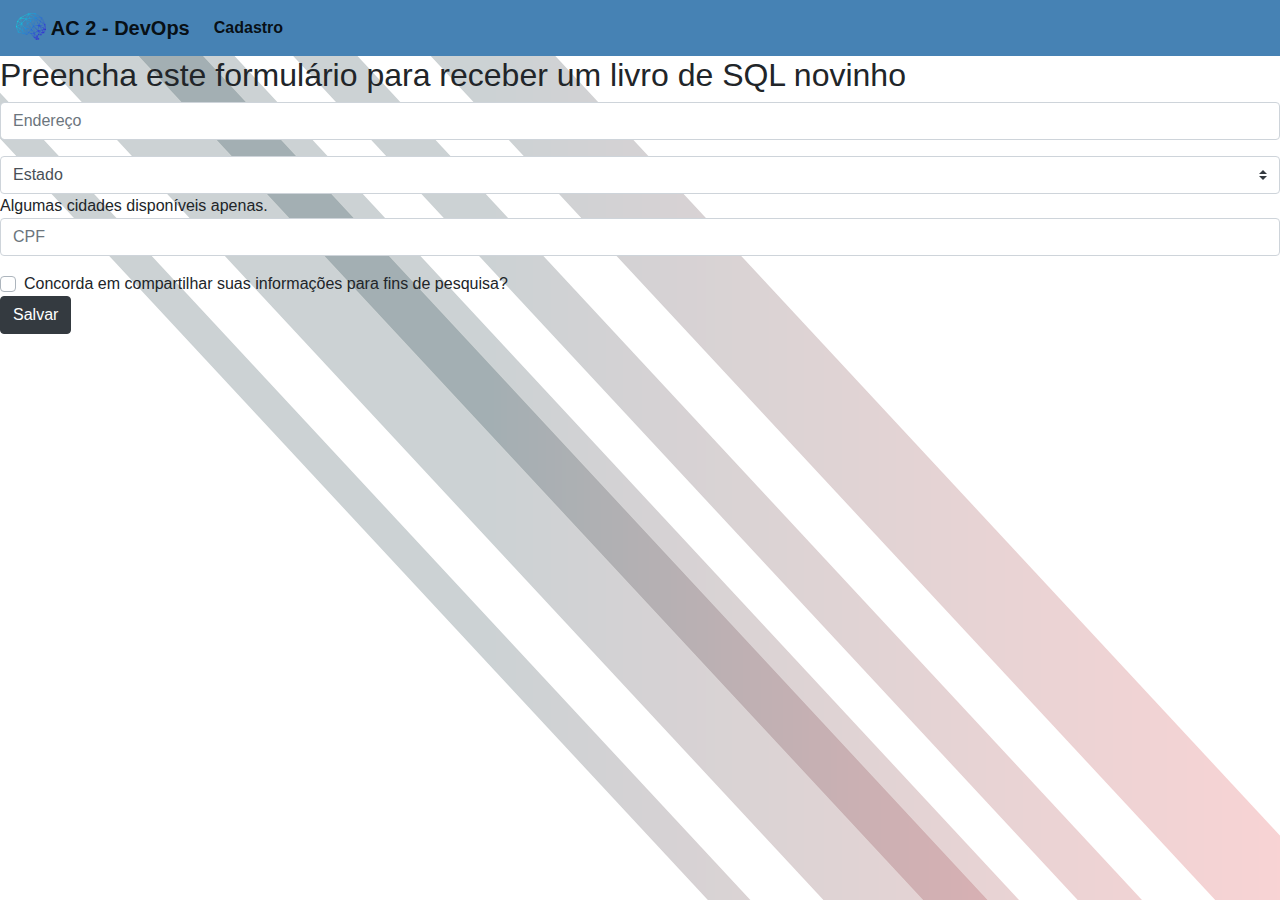
<file: caio.html>
<!doctype html>
<html lang="en">
  <head>
    <meta charset="utf-8">
    <meta name="viewport" content="width=device-width, initial-scale=1, shrink-to-fit=no">
    <link rel="stylesheet" href="https://stackpath.bootstrapcdn.com/bootstrap/4.3.1/css/bootstrap.min.css" integrity="sha384-ggOyR0iXCbMQv3Xipma34MD+dH/1fQ784/j6cY/iJTQUOhcWr7x9JvoRxT2MZw1T" crossorigin="anonymous">
    <link rel="stylesheet" type="text/css" href="caio.css">
    <title>Página do Caio</title>
  </head>
  <body>

   
    <nav class="navbar navbar-expand-lg navbar-light" style="background-color: #4682B4;">
      <a class="navbar-brand" href="index.html">
        <img src="cdr12.png" width="30" height="27" class="d-inline-block align-top" alt=""><strong> AC 2 - DevOps </strong></a>
        <button class="navbar-toggler" type="button" data-toggle="collapse" data-target="#navbarNavAltMarkup" aria-controls="navbarNavAltMarkup" aria-expanded="false" aria-label="Toggle navigation">
          <span class="navbar-toggler-icon"></span>
        </button>
        <div class="collapse navbar-collapse" id="navbarNavAltMarkup">
          <div class="navbar-nav">
            <a class="nav-item nav-link active" href="caio.html"><strong>Cadastro</strong><span class="sr-only">(current)</span></a>
          </div>
        </div>
      </nav>


      <h2>Preencha este formulário para receber um livro de SQL novinho</h2>
      <div class="form-group">
        <input type="text" class="form-control" name="adress" size="50" placeholder="Endereço">
      </div>
          <form max>
            <select name="UF" class="custom-select"> 
              <option selected>Estado</option> 
              <option value="SP">São Paulo</option>
              <option value="RJ">Rio de janeiro</option>
              <option value="BH">Bahia</option>
            </select> Algumas cidades disponíveis apenas. 
          </form>           


          <div class="form-group">
            <input type="text" class="form-control" name="cpf" size="11" placeholder="CPF">
          </div>


      <form>
        <div class="custom-control custom-checkbox">
          <input type="checkbox" class="custom-control-input" id="customCheck" name="example1">
          <label class="custom-control-label" for="customCheck">Concorda em compartilhar suas informações para fins de pesquisa?</label>
        </div>
      </form>

      <button type="button" class="btn btn-dark">Salvar</button>


    <!-- Optional JavaScript -->
    <!-- jQuery first, then Popper.js, then Bootstrap JS -->
    <script src="https://code.jquery.com/jquery-3.3.1.slim.min.js" integrity="sha384-q8i/X+965DzO0rT7abK41JStQIAqVgRVzpbzo5smXKp4YfRvH+8abtTE1Pi6jizo" crossorigin="anonymous"></script>
    <script src="https://cdnjs.cloudflare.com/ajax/libs/popper.js/1.14.7/umd/popper.min.js" integrity="sha384-UO2eT0CpHqdSJQ6hJty5KVphtPhzWj9WO1clHTMGa3JDZwrnQq4sF86dIHNDz0W1" crossorigin="anonymous"></script>
    <script src="https://stackpath.bootstrapcdn.com/bootstrap/4.3.1/js/bootstrap.min.js" integrity="sha384-JjSmVgyd0p3pXB1rRibZUAYoIIy6OrQ6VrjIEaFf/nJGzIxFDsf4x0xIM+B07jRM" crossorigin="anonymous"></script>
  </body>
</html>
</file>
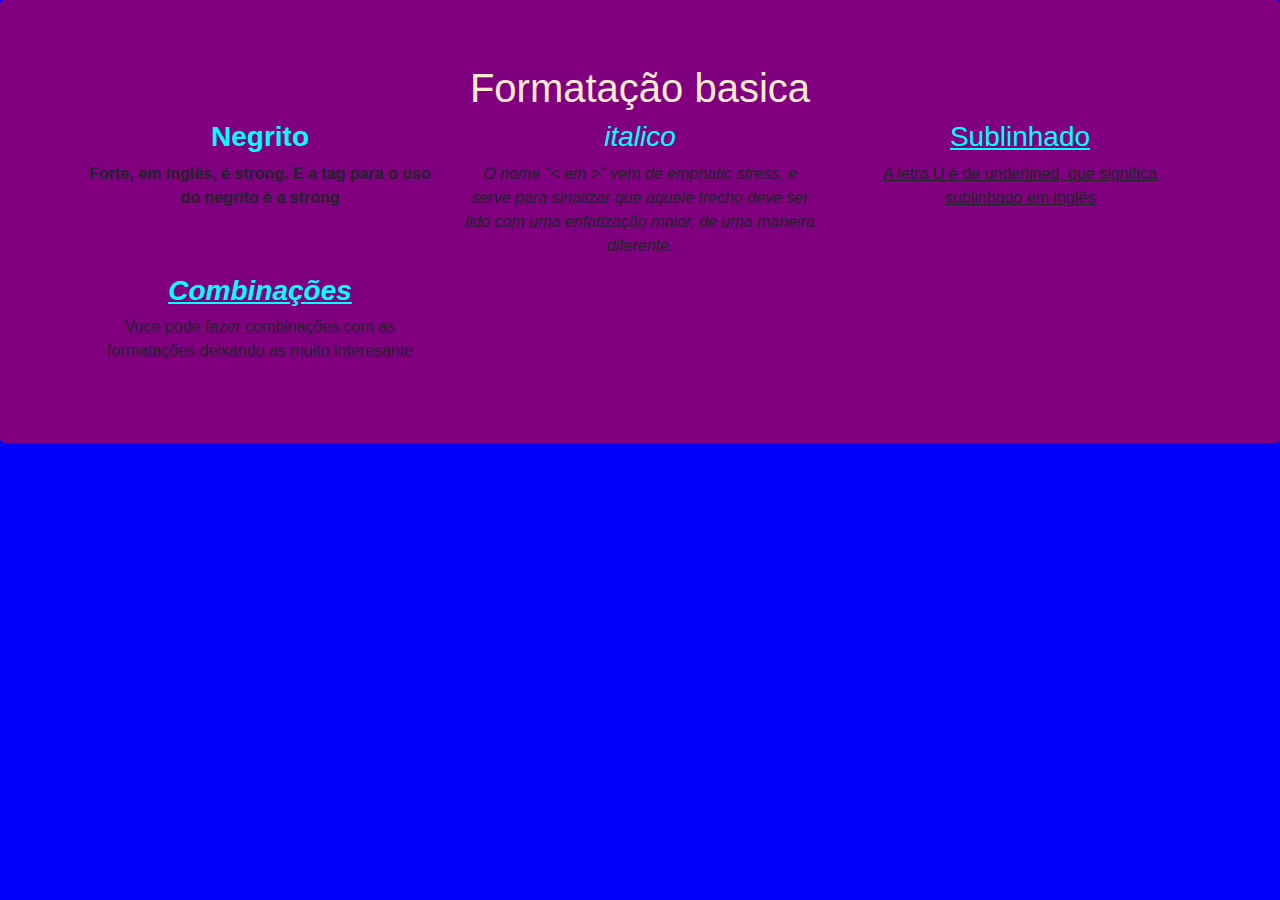
<file: Felipe.html>
<!DOCTYPE html>
<html lang="en">
<head>
  <title>Felipe</title>
  <meta charset="utf-8">
  <meta name="viewport" content="width=device-width, initial-scale=1">

  <!-- Bootstrap CSS -->
  <link rel="stylesheet" href="https://stackpath.bootstrapcdn.com/bootstrap/4.3.1/css/bootstrap.min.css" integrity="sha384-ggOyR0iXCbMQv3Xipma34MD+dH/1fQ784/j6cY/iJTQUOhcWr7x9JvoRxT2MZw1T" crossorigin="anonymous">
  <link rel="stylesheet" type="text/css" href="felipe.css">
  </head>
<body style="background: blue">

<div class="jumbotron text-center" style="background: purple">
  <h1>Formatação basica</h1>
  
  
<div class="container"> 
  <div class="row">
    <div class="col-sm-4">
      <h3><strong>Negrito</strong></h3>
      <p><strong>Forte, em inglês, é strong. E a tag para o uso do negrito é a strong</strong></p>
    </div>
    <div class="col-sm-4">
      <h3><em>italico</em></h3>
      <p><em>O nome "< em >" vem de emphatic stress, e serve para sinalizar que aquele trecho deve ser lido com uma enfatização maior, de uma maneira diferente.</em></p>
      
    </div>
    <div class="col-sm-4">
      <h3><u>Sublinhado</u></h3>        
      <p><u>A letra U é de underlined, que significa sublinhado em inglês</u> </p>
      
      </div>
    <div class="col-sm-4"> 
    	<h3><strong><u><em>Combinações</em></u></strong><br></h3>
        <p><u>Voce pode fazer combinações com as formatações deixando as muito interesante </u> </p>

      
    </div>
  </div>
</div>

</body>
</html>
</file>
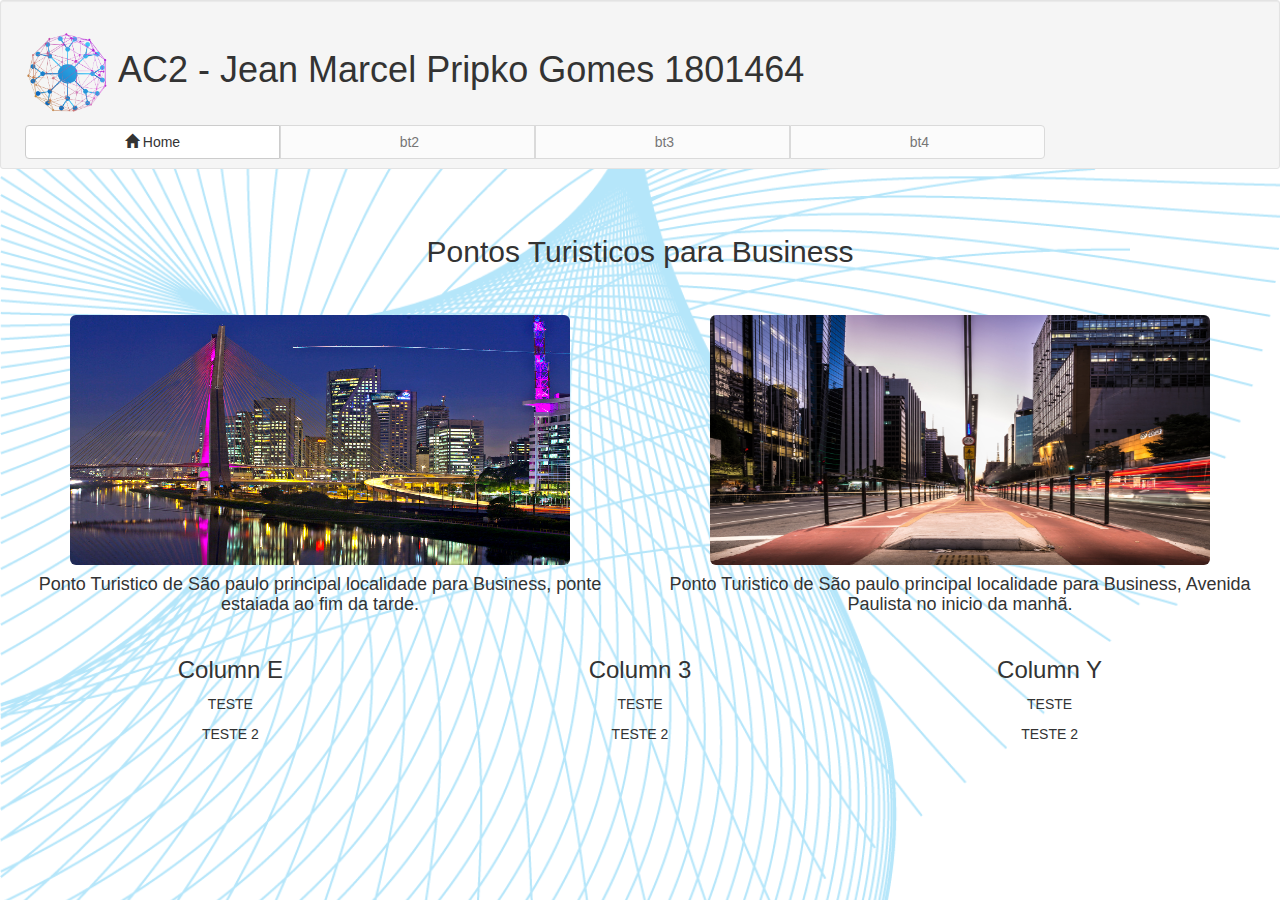
<file: jean.html>
<!DOCTYPE html>
<html>
<head>
    <meta charset="utf-8">
    <meta http-equiv="X-UA-Compatible" content="IE=edge">
    <title>Business</title>
    <meta name="viewport" content="width=device-width, initial-scale=1">
    <link rel="stylesheet" href="https://maxcdn.bootstrapcdn.com/bootstrap/3.4.0/css/bootstrap.min.css">
    <script src="https://ajax.googleapis.com/ajax/libs/jquery/3.3.1/jquery.min.js"></script>
    <script src="https://maxcdn.bootstrapcdn.com/bootstrap/3.4.0/js/bootstrap.min.js"></script>
    <link rel ="stylesheet" type="text/css" href="est.css">
</head>
    
    <div class="well well-sm">
            <div class="container-fluid">
                        <div class="jst"><h1 class="display-2"><img src="logo.png" alt="LOGO" style="width:85px;height:85px;"> AC2 - Jean Marcel Pripko Gomes 1801464</div></h1>
                    </div>
                        <div class="container-fluid">
                            <div class="row">
                                <div class="col-sm-10">
                                    <div class="btn-group btn-group-justified">
                                        <a href="index.html" class="btn btn-default">
                                        <span class="glyphicon glyphicon-home"></span> Home
                                            </a>
                                        <a href="##" class="btn btn-default disabled">
                                        <span class="glyphicon glyphicon"></span> bt2
                                            </a>
                                        <a href="##" class="btn btn-default disabled">
                                        <span class="glyphicon glyphicon"></span> bt3
                                            </a>
                                        <a href="##" class="btn btn-default disabled">
                                        <span class="glyphicon glyphicon"></span> bt4
                                            </a>
                                        </div> 
                                    </div>
                                </div>   
                            </div> 
        </div>
          <div class ="ctr">
             <h2>Pontos Turisticos para Business</h2>
                </div>
        <div class="col-md-6">
            <div class="ctr">
                <img src="img1.jpg" class="img-rounded" style="width:500px;height:250px;" alt="Image">
                <p></p>
                <h4>Ponto Turistico de São paulo principal localidade para Business, ponte estaiada ao fim da tarde.</h4></div>
        </div>   
        <div class="col-md-6"> 
        <div class="ctr">
                <img src="img2.jpg" class="img-rounded" style="width:500px;height:250px;" alt="Image">
                <p></p>
                <h4>Ponto Turistico de São paulo principal localidade para Business, Avenida Paulista no inicio da manhã.</h4></div>
            </div>  
            </div>
        <div class ="ctr">
        <div class="col-md-4">
                <h3>Column E</h3>
                <p>TESTE</p>
                <p>TESTE 2</p>
        </div>      
        <div class="col-md-4">
                <h3>Column 3</h3>
                <p>TESTE</p>
                <p>TESTE 2</p>
        </div>
        <div class="col-md-4">
                <h3>Column Y</h3>
                <p>TESTE</p>
                <p>TESTE 2</p>
        </div>
        </div>

</body>
</html>
</file>
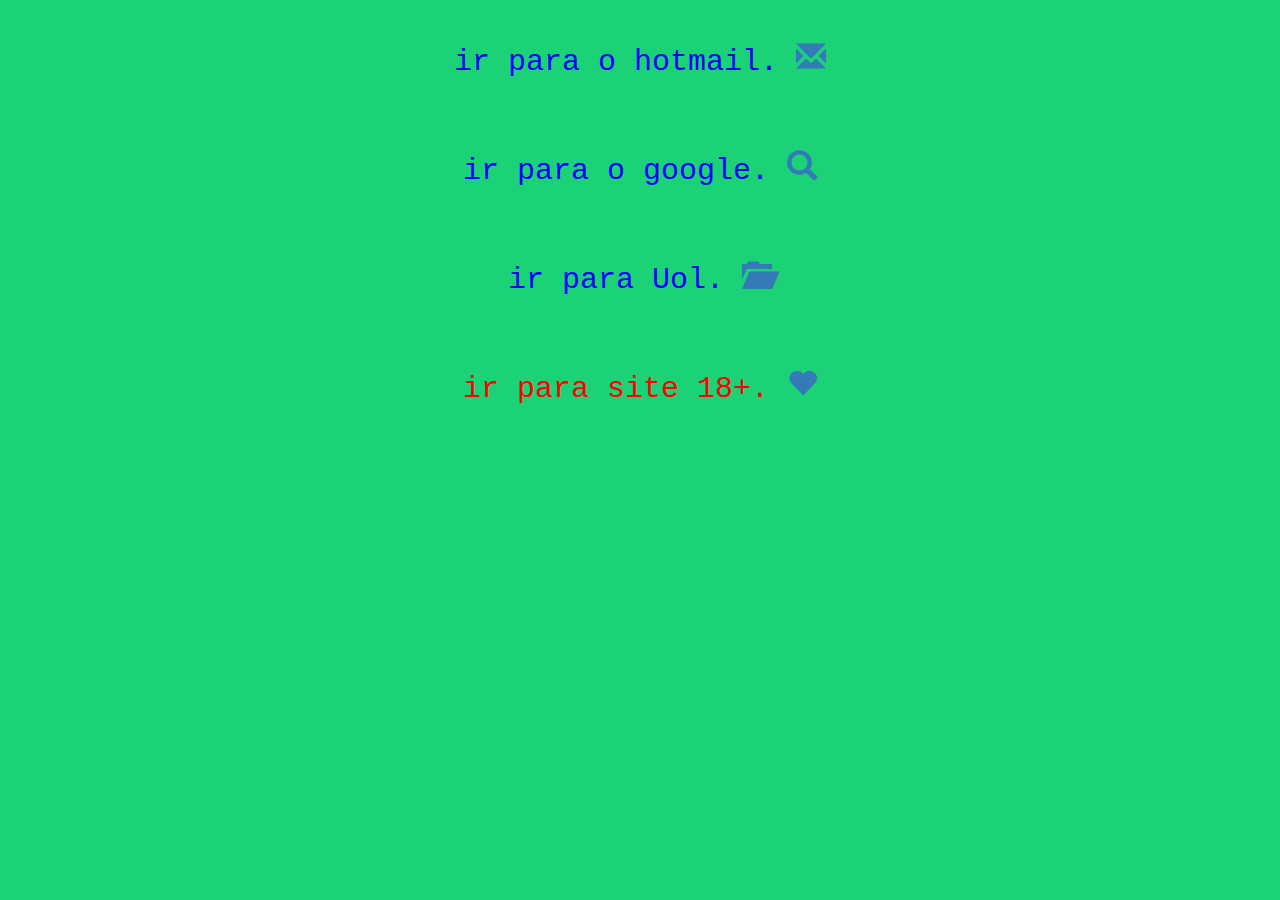
<file: Raphael.html>
<!DOCTYPE html>
<html>
<head>
    <link rel="stylesheet" type="text/css" href="raphacss.css"/>
    <meta charset="utf-8">
    <meta http-equiv="X-UA-Compatible" content="IE=edge">
    <title>Raphael</title>
    <meta name="viewport" content="width=device-width, initial-scale=1">
   
    <link rel="stylesheet" href="https://maxcdn.bootstrapcdn.com/bootstrap/3.4.0/css/bootstrap.min.css">
    <script src="https://ajax.googleapis.com/ajax/libs/jquery/3.3.1/jquery.min.js"></script>
    <script src="https://maxcdn.bootstrapcdn.com/bootstrap/3.4.0/js/bootstrap.min.js"></script>
    <span class="glyphicon glyphicon-name"></span>
</head>
<body class="color" >

  
  <p>   
      <h2 class="centro1">      
       ir para o hotmail.
    <a href="https://outlook.live.com"><span class="glyphicon glyphicon-envelope"></span></a>
    </h2> 

      
</p>
<br>
<br>


<p>
  <h2 class="centro1">
  ir para o google.    
        <a href="https://google.com"> <span class="glyphicon glyphicon-search"></span></a>    
  </h2>
  
</p>


<br>
<br>

<p>
    <h2 class="centro1">
    ir para Uol.   
          <a href="https://uol.com.br"> <span class="glyphicon glyphicon-folder-open"></span></a>  
    </h2>
  </p>
  
  <br>
  <br>
  

  <p>
    <h2 class="centro2">
    ir para site 18+.    
          <a href= https://www.youtube.com/watch?v=dQw4w9WgXcQ > <span class="glyphicon glyphicon-heart"></span></a>     
    </h2>
  </p>


</body>
</html>
</file>
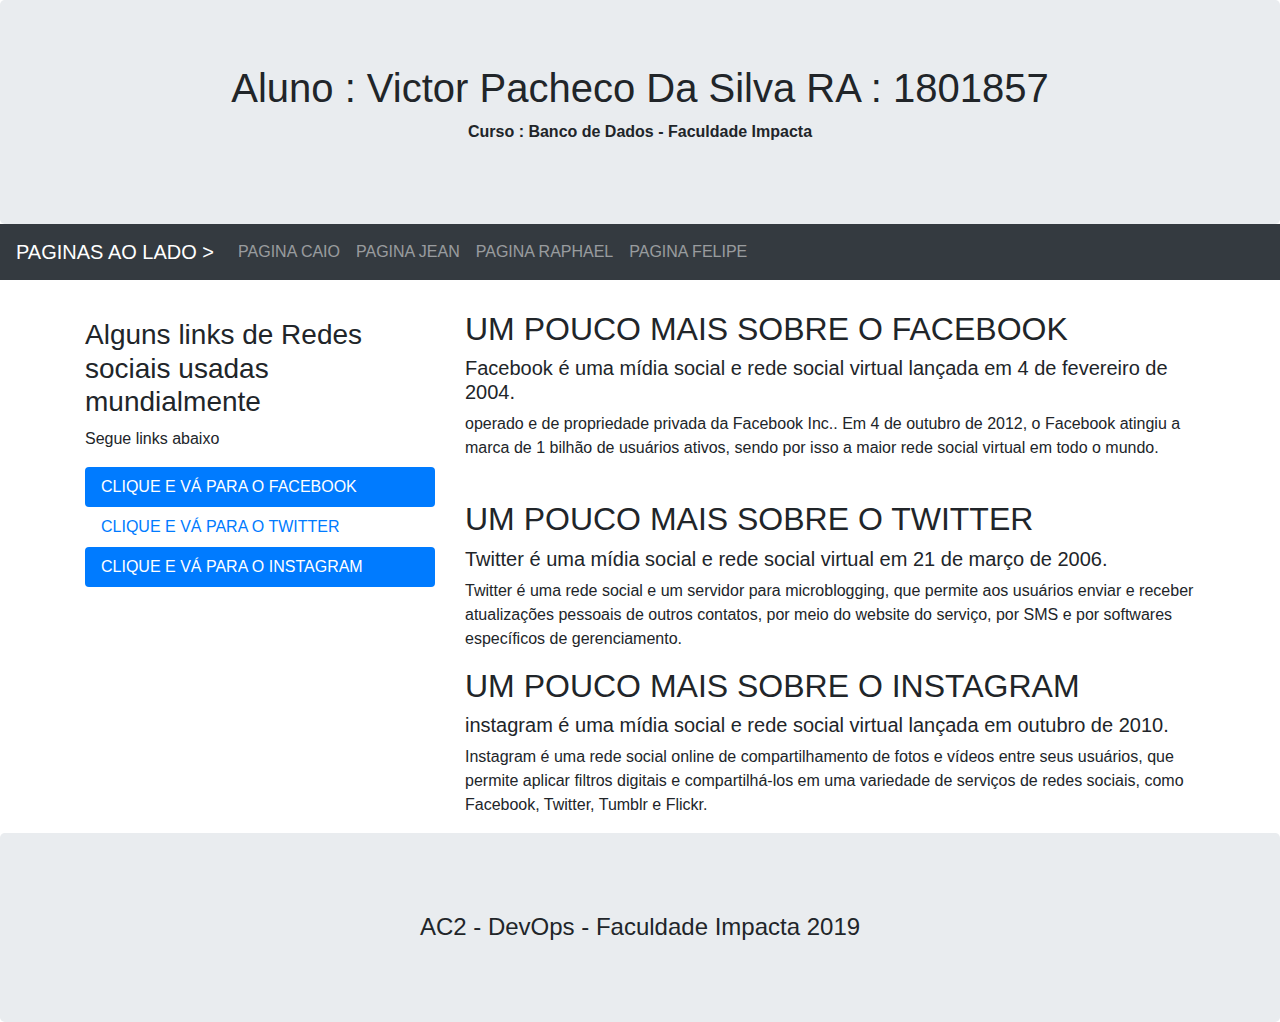
<file: victor.html>
<!doctype html>
<html lang="en">
  <head>
    <meta charset="utf-8">
    <meta name="viewport" content="width=device-width, initial-scale=1, shrink-to-fit=no">

    <!-- Bootstrap CSS -->
    <link rel="stylesheet" href="https://stackpath.bootstrapcdn.com/bootstrap/4.3.1/css/bootstrap.min.css" integrity="sha384-ggOyR0iXCbMQv3Xipma34MD+dH/1fQ784/j6cY/iJTQUOhcWr7x9JvoRxT2MZw1T" crossorigin="anonymous">

    <title>AC 2 - DevOps</title>
  </head>
  <body>
        <div class="jumbotron text-center" style="margin-bottom:0">
                <h1>Aluno : Victor Pacheco Da Silva RA : 1801857</h1>
                <p><strong>Curso : Banco de Dados - Faculdade Impacta </strong></p> 
              </div>
              
              <nav class="navbar navbar-expand-sm bg-dark navbar-dark">
                <a class="navbar-brand" href="#">PAGINAS AO LADO > </a>
                <button class="navbar-toggler" type="button" data-toggle="collapse" data-target="#collapsibleNavbar">
                  <span class="navbar-toggler-icon"></span>
                </button>
                <div class="collapse navbar-collapse" id="collapsibleNavbar">
                  <ul class="navbar-nav">
                    <li class="nav-item">
                      <a class="nav-link" href="#">PAGINA CAIO</a>
                    </li>
                    <li class="nav-item">
                      <a class="nav-link" href="#">PAGINA JEAN</a>
                    </li>
                    <li class="nav-item">
                      <a class="nav-link" href="#">PAGINA RAPHAEL</a>
                    </li> 
                    <li class="nav-item">
                            <a class="nav-link" href="#">PAGINA FELIPE</a>
                          </li>   
                  </ul>
                </div>  
              </nav>
              
              <div class="container" style="margin-top:30px">
                <div class="row">
                  <div class="col-sm-4">
                    <h2></h2>
                    
                    <h3>Alguns links de Redes sociais usadas mundialmente</h3>
                    <p>Segue links abaixo</p>
                    <ul class="nav nav-pills flex-column">
                      <li class="nav-item">
                        <a class="nav-link active" href="https://www.facebook.com/">CLIQUE E VÁ PARA O FACEBOOK</a>
                      </li>
                      <li class="nav-item">
                        <a class="nav-link" href="https://twitter.com">CLIQUE E VÁ PARA O TWITTER</a>
                      </li>
                      <li class="nav-item">
                        <a class="nav-link active" href="https://www.instagram.com">CLIQUE E VÁ PARA O INSTAGRAM</a>
                      </li>
                    </ul>

                    <hr class="d-sm-none">
                  </div>    
                  <div class="col-sm-8">
                    <h2>UM POUCO MAIS SOBRE O FACEBOOK</h2>
                    <h5>Facebook é uma mídia social e rede social virtual lançada em 4 de fevereiro de 2004.</h5>
                    <p>operado e de propriedade privada da Facebook Inc.. Em 4 de outubro de 2012, o Facebook atingiu a marca de 1 bilhão de usuários ativos, sendo por isso a maior rede social virtual em todo o mundo.</p>
                    
                    <br>
                    <h2>UM POUCO MAIS SOBRE O TWITTER</h2>
                    <h5>Twitter é uma mídia social e rede social virtual em 21 de março de 2006.</h5>
                    <p>Twitter é uma rede social e um servidor para microblogging, que permite aos usuários enviar e receber atualizações pessoais de outros contatos, por meio do website do serviço, por SMS e por softwares específicos de gerenciamento.</p>
                    
                    <h2>UM POUCO MAIS SOBRE O INSTAGRAM</h2>
                    <h5>instagram é uma mídia social e rede social virtual lançada em  outubro de 2010.</h5>
                    <p>Instagram é uma rede social online de compartilhamento de fotos e vídeos entre seus usuários, que permite aplicar filtros digitais e compartilhá-los em uma variedade de serviços de redes sociais, como Facebook, Twitter, Tumblr e Flickr.</p>
                  </div>
                </div>
              </div>
              
              <div class="jumbotron text-center" style="margin-bottom:0">
                <p> <h4>AC2 - DevOps - Faculdade Impacta 2019</h4> </p>
              </div>
              
    
    

    <!-- Optional JavaScript -->
    <!-- jQuery first, then Popper.js, then Bootstrap JS -->
    <script src="https://code.jquery.com/jquery-3.3.1.slim.min.js" integrity="sha384-q8i/X+965DzO0rT7abK41JStQIAqVgRVzpbzo5smXKp4YfRvH+8abtTE1Pi6jizo" crossorigin="anonymous"></script>
    <script src="https://cdnjs.cloudflare.com/ajax/libs/popper.js/1.14.7/umd/popper.min.js" integrity="sha384-UO2eT0CpHqdSJQ6hJty5KVphtPhzWj9WO1clHTMGa3JDZwrnQq4sF86dIHNDz0W1" crossorigin="anonymous"></script>
    <script src="https://stackpath.bootstrapcdn.com/bootstrap/4.3.1/js/bootstrap.min.js" integrity="sha384-JjSmVgyd0p3pXB1rRibZUAYoIIy6OrQ6VrjIEaFf/nJGzIxFDsf4x0xIM+B07jRM" crossorigin="anonymous"></script>
  </body>
</html>
</file>
<file: caio.css>
body{
    background: gray;
}
a.link{
    color: black
}
body{background: url("INDEXBG.png") no-repeat center center fixed;
    background-size:cover;
    height: 100%;
}
a.link{
    color: black
}
</file>
<file: felipe.css>
h3{
    color: aqua
}
h1{
    color: blanchedalmond
}
</file>
<file: est.css>
body{background: url("BG.png") no-repeat center center fixed;
    background-size:cover;
    height: 100%;
}

.atp{ background: lightslategray;
}

p.rgt{
    text-align: right
}

.ctr{ text-align: center;
    padding: 2%
}

.jst{ text-align: justify
}
</file>
<file: raphacss.css>
.centro1{
    text-align: center;
    font-family: 'Courier New', Courier, monospace;
    color : blue;
   
  
}

.centro2{
    text-align: center;
    font-family: 'Courier New', Courier, monospace;
    color : red;
  
}


body.color{
    background:#0ace6cec;
   
}
</file>
